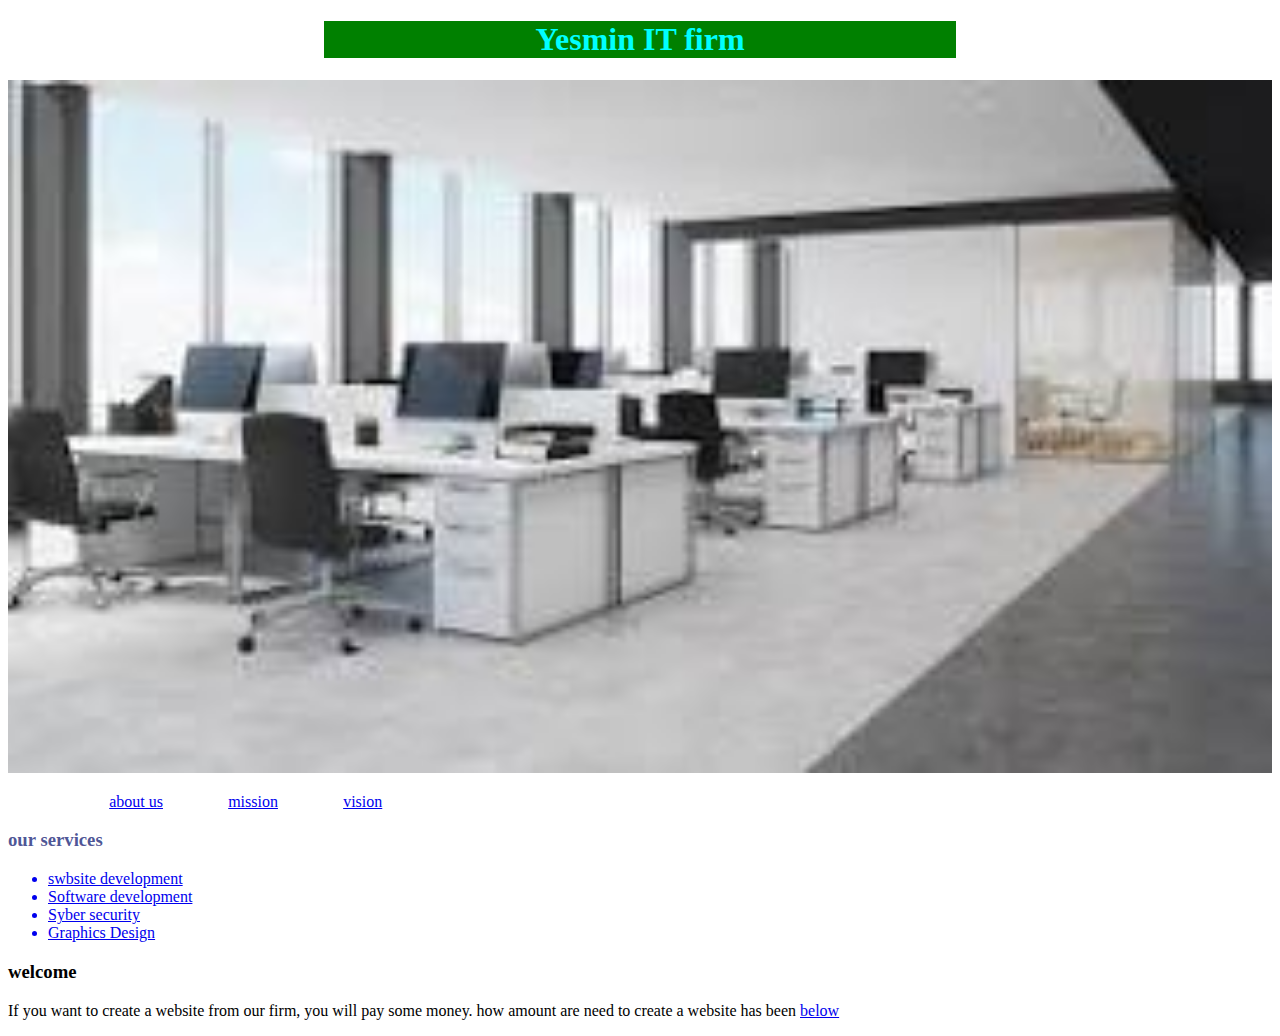
<file: index.html>
<!DOCTYPE html>
<html lang="en">
<head>
    <meta charset="UTF-8">
    <meta name="viewport" content="width=device-width, initial-scale=1.0">
    <title>IT firm</title>
    <link rel="shortcut icon" href="image.ico" type="image/x-icon">
    <link rel="stylesheet" href="creating.css">
</head>
<body> 
    <header>
        <h1 id="m" >Yesmin IT firm </h1>
       <p id="okey"> <img width="100%" src="office.jpg" alt="office image">
        </p>
        <ul>
           
       <li> <a href="about.html">about us</a></li>
       <li><a href="our mission.html"> mission</a></li>
       <li><a href="our vision.html"> vision</a> </li>
        </ul>
        
 </header> 
 <h3 id="taw">our services</h3>
    <ul>
        <a href="text.html"> <li>swbsite development</li></a>
        <a href="text02.html"> <li>Software development</li></a>
       <a href="text03.html"> <li>Syber security</li></a> 
       <a href="text04.html"><li>Graphics Design</li> </a> 
    </ul>
    <div>
        <h3>welcome  </h3>
           <p> If you want to create a website from our firm, you will pay some money.
            how amount are need to create a website has been <a href="table.html"> below </a> </p>
        
    </div>
</body>
</html>
</file>
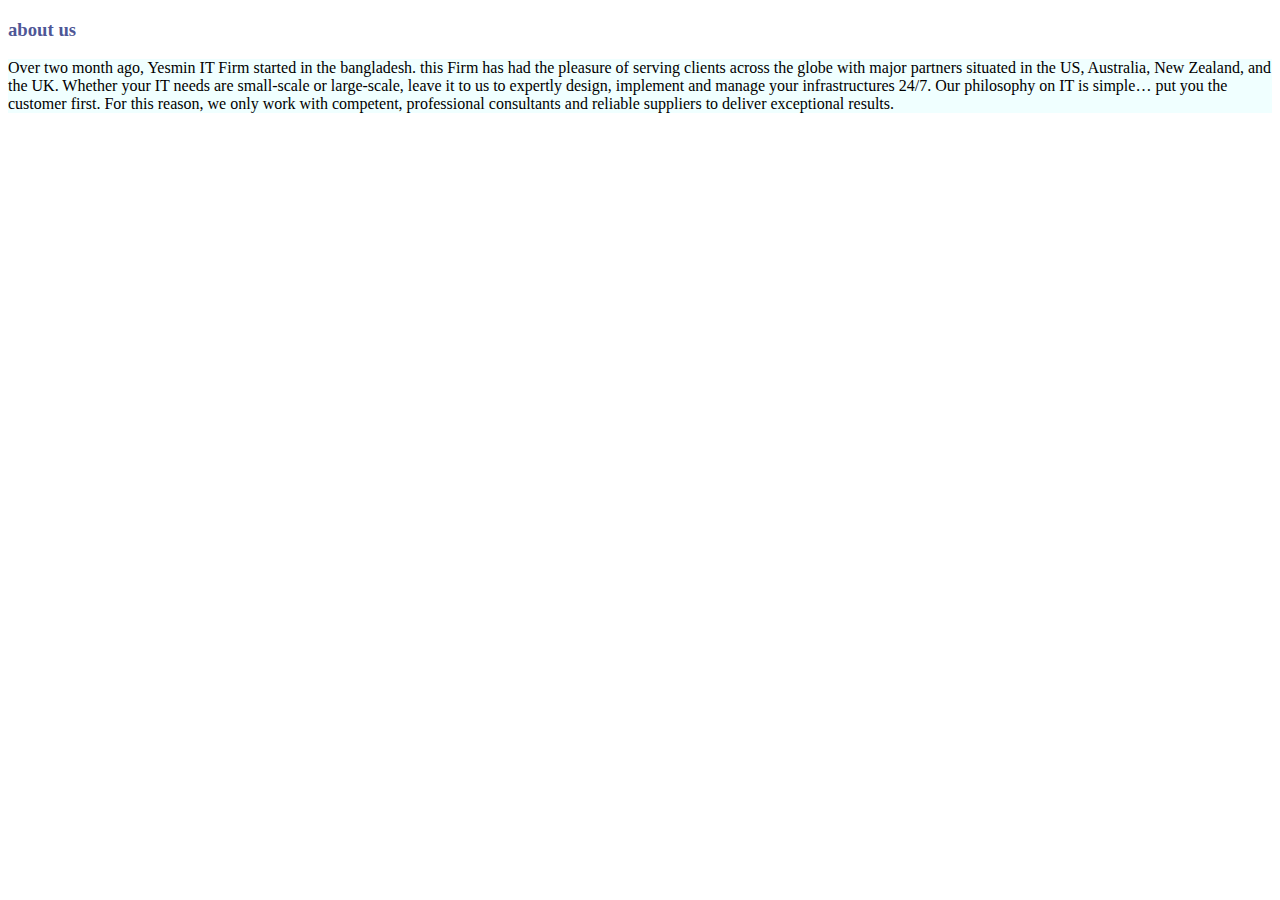
<file: about.html>
<!DOCTYPE html>
 <html lang="en">
 <head>
    <meta charset="UTF-8">
    <meta name="viewport" content="width=device-width, initial-scale=1.0">
    <title>about</title>
    <link rel="stylesheet" href="creating.css">
 </head>
 <body>
    <h3 id="om">about us</h3>
    <p id="ot"> Over  two month ago, Yesmin IT Firm started in the bangladesh. this Firm has had the pleasure of serving clients across the globe with major partners situated in the US, Australia, New Zealand, and the UK.

Whether your IT needs are small-scale or large-scale, leave it to us to expertly design, implement and manage your infrastructures 24/7. Our philosophy on IT is simple… put you the customer first. For this reason, we only work with competent, professional consultants and reliable suppliers to deliver exceptional results.</p>
    
 </body>
 </html>
</file>
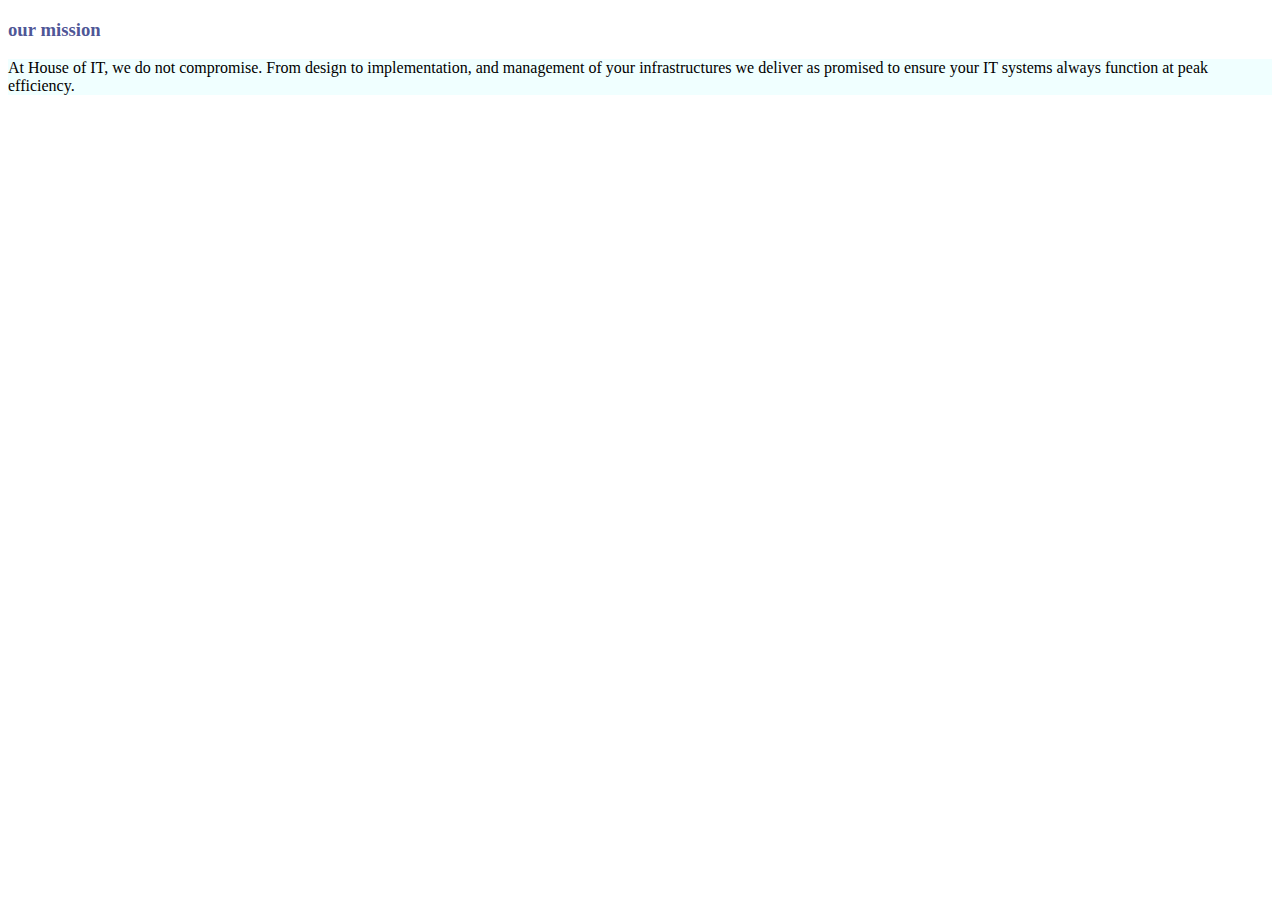
<file: our mission.html>
<!DOCTYPE html>
<html lang="en">
<head>
    <meta charset="UTF-8">
    <meta name="viewport" content="width=device-width, initial-scale=1.0">
    <title>mission</title>
    <link rel="stylesheet" href="creating.css">
</head>
<body>
    <h3 id="mo">our mission</h3>
    <p id="ta">At House of IT, we do not compromise. From design to implementation, and management of your infrastructures we deliver as promised to ensure your IT systems always function at peak efficiency.</p> 
   
</body>
</html>
</file>
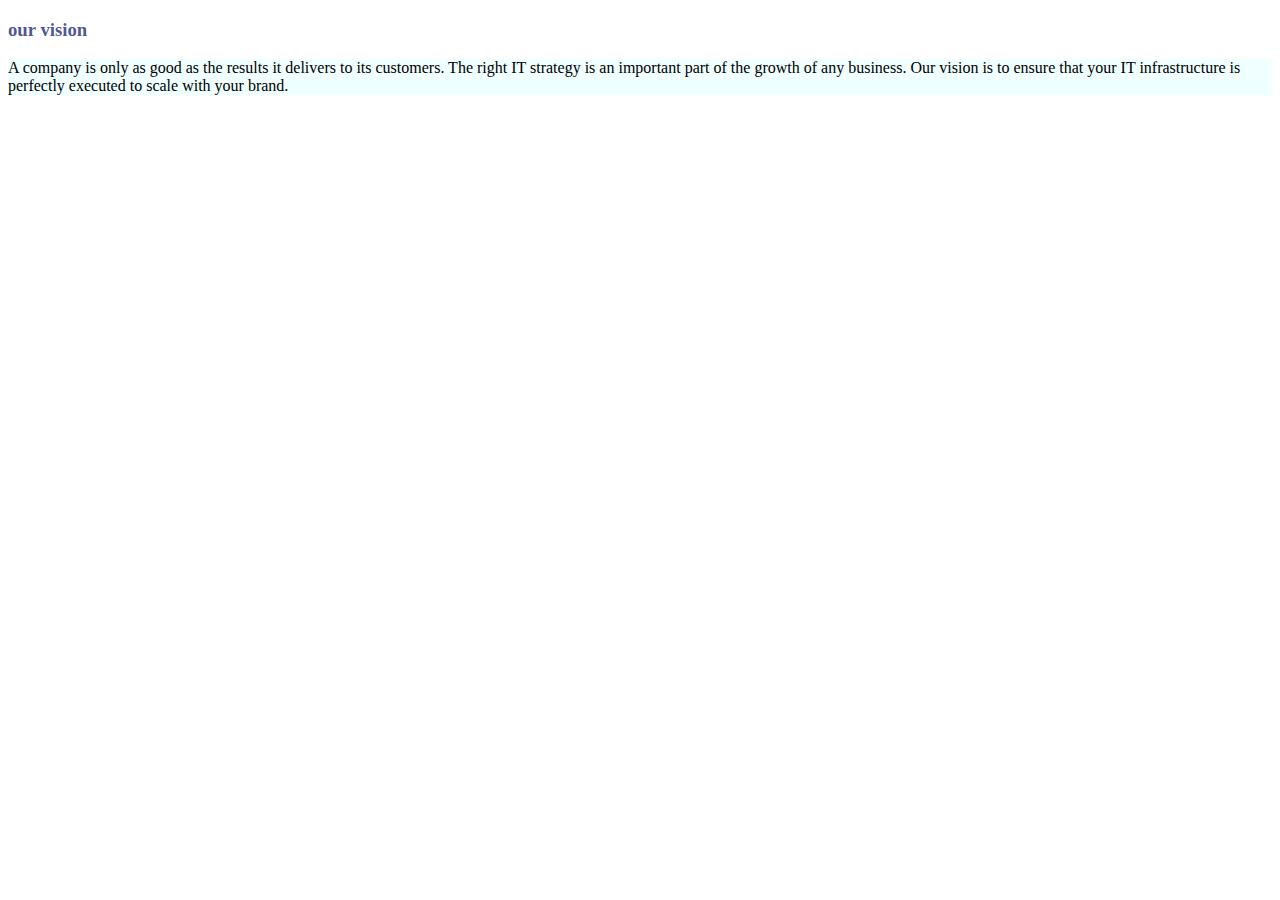
<file: our vision.html>
<!DOCTYPE html>
<html lang="en">
<head>
    <meta charset="UTF-8">
    <meta name="viewport" content="width=device-width, initial-scale=1.0">
    <title>vision</title>
    <link rel="stylesheet" href="creating.css">
</head>
<body>
    <h3 id="tao">our vision</h3>
        <p id="oat">A company is only as good as the results it delivers to its customers. The right IT strategy is an important part of the growth of any business. Our vision is to ensure that your IT infrastructure is perfectly executed to scale with your brand.</p>
</body>
</html>
</file>
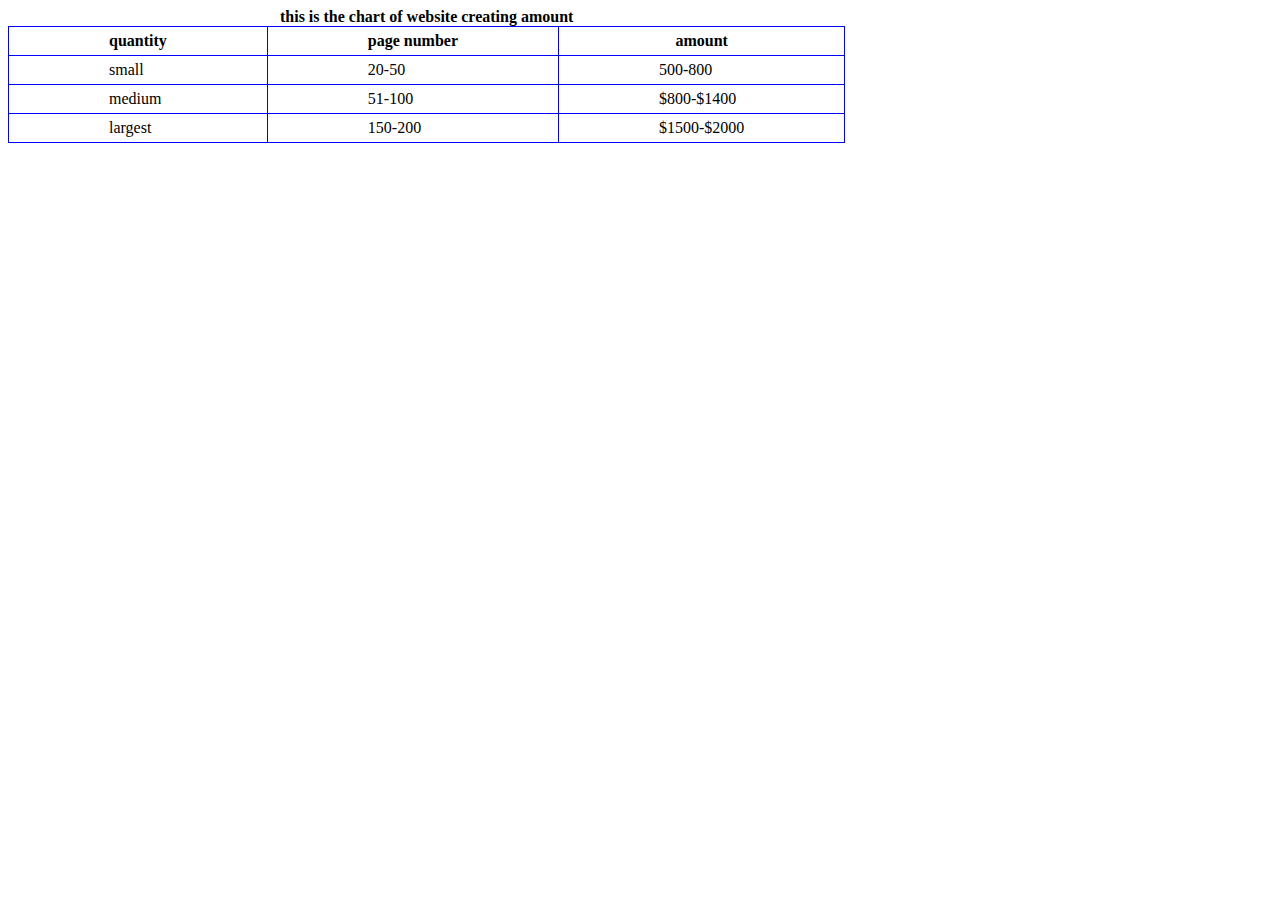
<file: table.html>
<!DOCTYPE html>
<html lang="en">
<head> 
    <meta charset="UTF-8">
    <meta name="viewport" content="width=device-width, initial-scale=1.0">
    <title>table</title>
    <style>
        table {
            border-collapse: collapse;
        }

        td, th {
            border: 1px solid blue;
            padding: 5px 100px;
        }
    </style>

</head>
<body>
    <table>
        <caption><b>this is the chart of website creating amount</b></caption>
        <thead>
            <tr>
                <th>quantity</th>
                <th>page number</th>
                <th>amount</th>
            </tr>

        </thead>
        <tbody>
            <tr>
                <td>small</td>
                <td>20-50</td>
                <td>500-800</td>
            </tr>
            <tr>
                <td>medium</td>
                <td>51-100</td>
                <td>$800-$1400</td>
            </tr>
            <tr>
                <td>largest</td>
                <td>150-200</td>
                <td>$1500-$2000</td>
            </tr>
        
        </tbody>
        <tfoot>

        </tfoot>
    </table>
    
</body>
</html>
</file>
<file: creating.css>
#m {
    color: aqua;
    text-align: center;
    background-color: green;
   margin-left: 25%;
   margin-right: 25%;
}

#om {
    color:rgba(19, 32, 117, 0.774);
  
}
#mo {
    color: rgba(19, 32, 117, 0.774);
}
#ta {
    background-color: azure;
}
#ot {
    background-color:azure ;
}
#tao {
    color: rgba(19, 32, 117, 0.774);

}
#oat {
    background-color:azure ;
}
header > ul > li {
    display: inline;
    margin-left: 5%;
  
}
#taw {
    color:rgba(19, 32, 117, 0.774) ;
}
</file>
